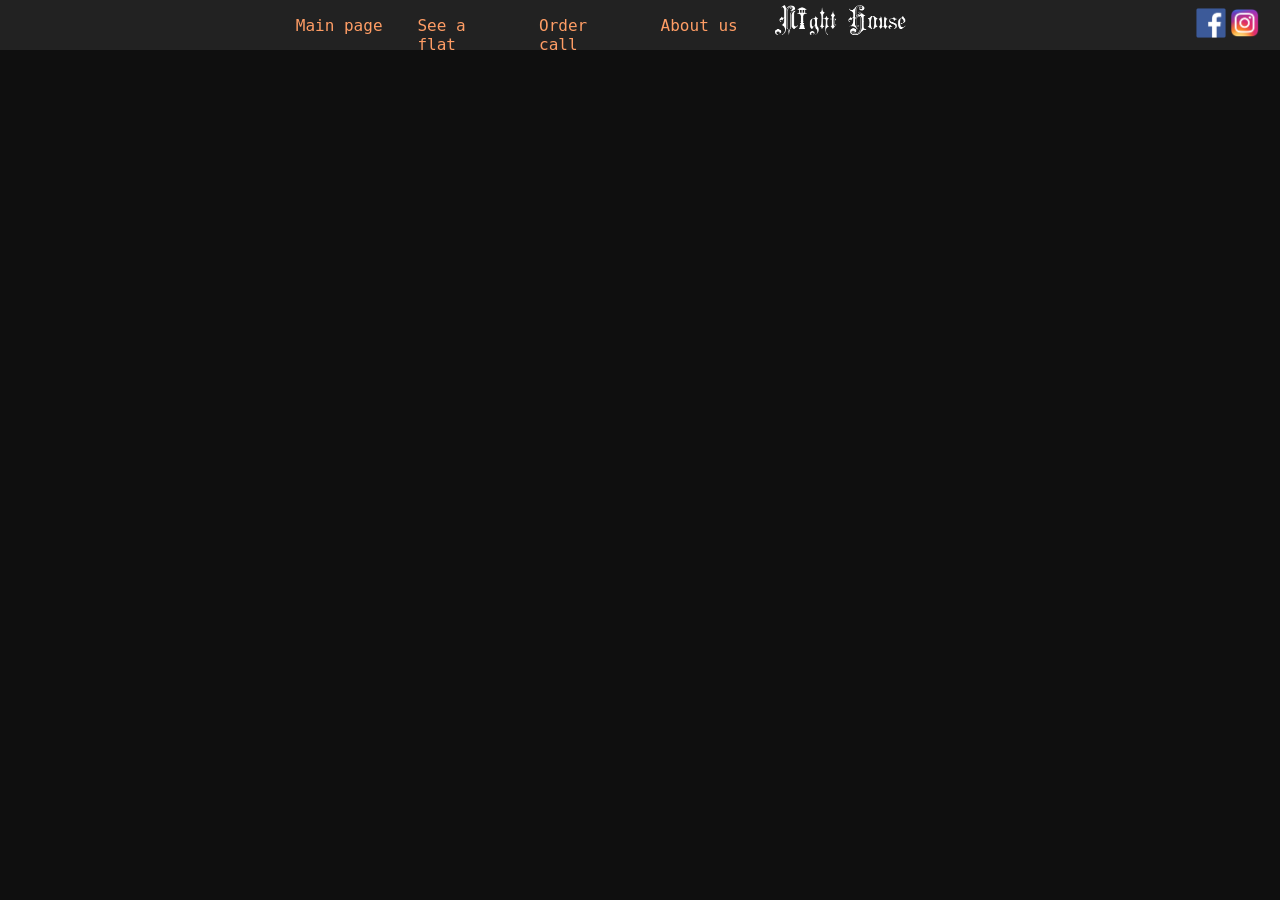
<file: House/about.html>
<!DOCTYPE html>
<html lang="en">

<head>
    <link rel="shortcut icon" href="photos/hotel3.jpg">
    <meta charset="UTF-8">
    <meta name="viewport" content="width=device-width, initial-scale=1.0">
    <meta http-equiv="X-UA-Compatible" content="ie=edge">
    <title>Night House</title>
    <link rel="stylesheet" href="about.css">
    <script src="https://ajax.googleapis.com/ajax/libs/jquery/3.4.1/jquery.min.js"></script>
</head>

<body>
    <div id="header">
        <nav role="navigation">
            <ul>

                <a href="index.html">
                    <li class="point">Main page</li>
                </a>
                <a href="#">
                    <li class="point">See a flat
                </a>
                <ul>
                    <a href="house1.html">
                        <li class="house">Blue Lagoon</li>
                    </a>
                    <a href="house2.html">
                        <li class="house">Adam's House</li>
                    </a>
                    <a href="house3.html">
                        <li class="house">Bluebell</li>
                    </a>
                </ul>
                </li>
                <li class="point"><a href="order.html">Order call</a></li>
                <a href="about.html">
                    <li class="point">About us</li>
                </a>
                <a href="index.html">
                <img id="logo" src="photos/logoForSite.png">
            </a>
            </ul>
        </nav>
        <div class="socialNets">
            <a href="https://www.facebook.com/"><img id="socialNets" src="photos/facebookLogo.png"></a>
            <a href="https://www.instagram.com/"><img id="socialNets" src="photos/instagramLogo.png"></a>
        </div>
    </div>

    <div id="HCB_comment_box"><a href="http://www.htmlcommentbox.com">Comment Box</a> is loading comments...</div>
    <link rel="stylesheet" type="text/css"
        href="https://www.htmlcommentbox.com/static/skins/bootstrap/twitter-bootstrap.css?v=0" />

    <div id="comments">
        <script type="text/javascript" id="hcb"> /*<!--*/ if (!window.hcb_user) { hcb_user = {}; } (function () {
                var s = document.createElement("script"),
                l = hcb_user.PAGE || ("" + window.location).replace(/'/g, "%27"), h = "https://www.htmlcommentbox.com";
                s.setAttribute("type", "text/javascript"); s.setAttribute("src", h + "/jread?page=" + encodeURIComponent(l).replace("+", "%2B") + "&mod=%241%24wq1rdBcg%24bd6qARXF40vq5eVzdClB9." + "&opts=16862&num=10&ts=1575105273055");
                if (typeof s != "undefined") document.getElementsByTagName("head")[0].appendChild(s);
            })(); /*-->*/ </script>
    </div>
    <div class="content">
        <iframe
            src="https://www.google.com/maps/embed?pb=!1m14!1m8!1m3!1d1281.7501126227396!2d23.56721092269485!3d49.91893525091713!3m2!1i1024!2i768!4f13.1!3m3!1m2!1s0x473b17e7334a4cc1%3A0x647319071e81dad9!2z0JrRgNC40LLQvtC1INCe0LfQtdGA0L4!5e0!3m2!1sru!2sua!4v1573299815071!5m2!1sru!2sua"
            width="100%" height="100%" frameborder="0" style="border:0;" allowfullscreen=""></iframe>
           
        </div>
        
</body>

</html>
</file>
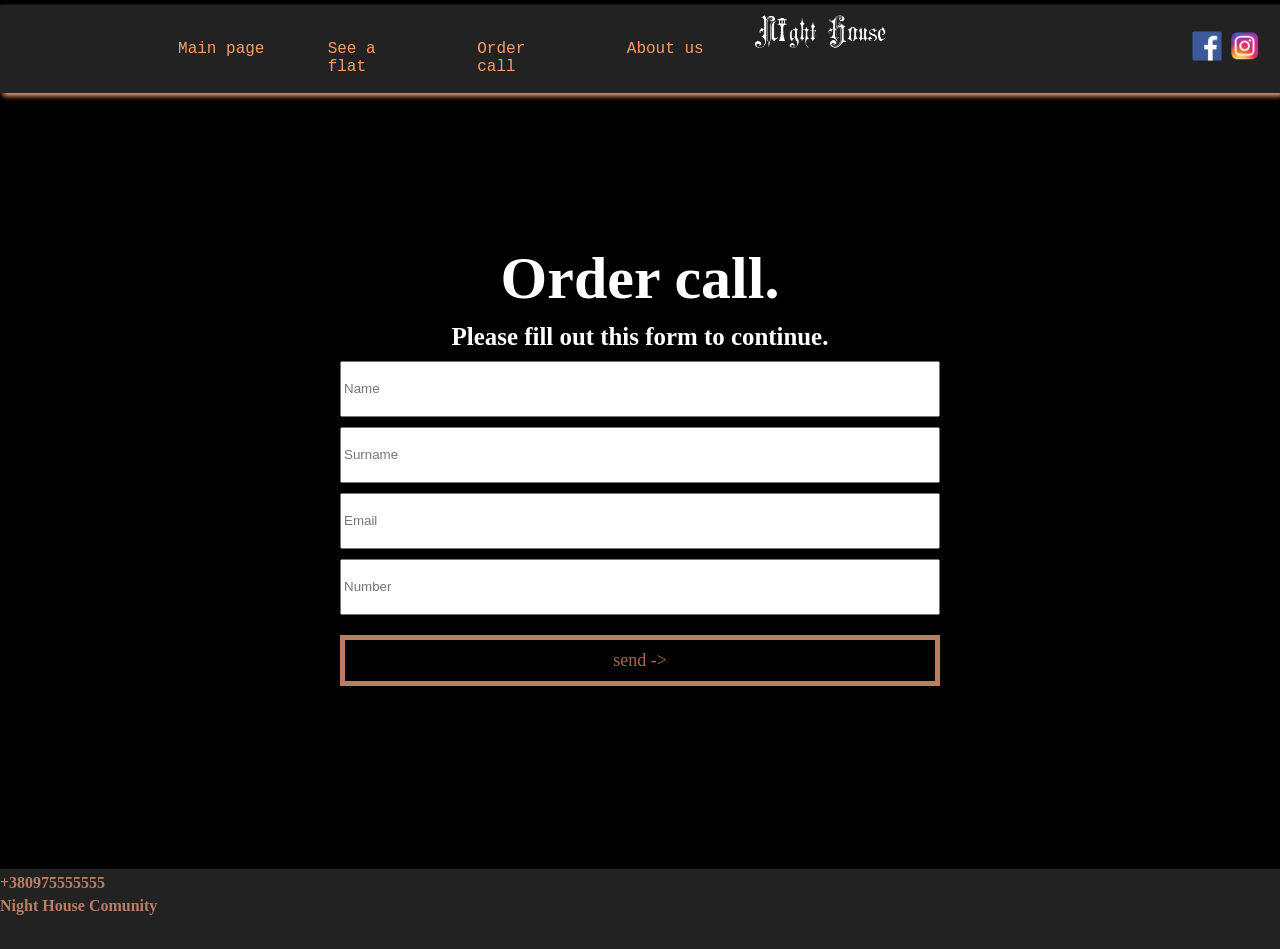
<file: House/order.html>
<!DOCTYPE html>
<html lang="en">

<head>
    <link rel="shortcut icon" href="photos/hotel3.jpg">
    <meta charset="UTF-8">
    <meta name="viewport" content="width=device-width, initial-scale=1.0">
    <meta http-equiv="X-UA-Compatible" content="ie=edge">
    <title>Night House</title>
    <link rel="stylesheet" href="order.css">
    <link rel="stylesheet" href="style.css">
    <script src="https://ajax.googleapis.com/ajax/libs/jquery/3.4.1/jquery.min.js"></script>
    <link href="index.js">
</head>

<body>
    <div id="header">
        <nav role="navigation">
            <ul>

                <a href="index.html">
                    <li class="point">Main page</li>
                </a>
                <a href="#">
                    <li class="point">See a flat
                </a>
                <ul>
                    <a href="house1.html">
                        <li class="house">Blue Lagoon</li>
                    </a>
                    <a href="house2.html">
                        <li class="house">Adam's House</li>
                    </a>
                    <a href="house3.html">
                        <li class="house">Bluebell</li>
                    </a>
                </ul>
                </li>
                <li class="point"><a href="order.html">Order call</a></li>
                <a href="about.html">
                    <li class="point">About us</li>
                </a>
                <a href="index.html">
                <img id="logo" src="photos/logoForSite.png">
            </a>
            </ul>
        </nav>
        <div class="socialNets">
            <a href="https://www.facebook.com/"><img id="socialNets" src="photos/facebookLogo.png"></a>
            <a href="https://www.instagram.com/"><img id="socialNets" src="photos/instagramLogo.png"></a>
        </div>
    </div>
    <div class="content">
        <form id="f-main" action="table.html" onchange="isAvailable()">
            <h1>Order call.</h1>
            <h5>Please fill out this form to continue.</h5>
            <input type="name" placeholder="Name" checked="true" name="name" />
            <input type="surname" placeholder="Surname" checked="true" name="surname" />
            <input type="email" placeholder="Email" checked="true" name="email" />
            <input type="number" placeholder="Number" checked="true" name="number" />
            
        </form>
        <button class="orderhouse" >send -></button>
        <div class="info">

            <h5 class="infotext">+380975555555</h5>
            <h4 class="infotext">Night House Comunity</h4>
    
    
        </div>
    </div>

</body>

</html>
</file>
<file: House/about.css>
@import url("https://fonts.googleapis.com/css?family=Montserrat:400,500,700,900");
#socialNets {
  width: 30px;
}

.socialNets {
  margin-right: 20px;
  margin-top: auto;
  margin-bottom: auto;
}

body {
  background-color: #0f0f0f;
  margin: 0;
  padding: 0;
  overflow-x: hidden;
}

#header {
  z-index: 999999;
  position: fixed;
  background: #222222;
  display: -webkit-box;
  display: -ms-flexbox;
  display: flex;
  width: 100vw;
  top: 0;
  left: 0;
}

#logo {
  width: 150px;
  height: 45px;
}

a {
  text-decoration: none;
}

nav {
  font-family: monospace;
  margin-right: 50%;
  font-size: 12pt;
  margin: auto;
}

ul {
  background: #222222;
  list-style: none;
  margin: 0;
  padding-left: 0;
}

li {
  width: 7vw;
  height: 2vh;
  color: #ff9d65;
  background: #222222;
  display: block;
  float: left;
  padding: 1rem;
  position: relative;
  text-decoration: none;
  -webkit-transition-duration: 0.5s;
          transition-duration: 0.5s;
}

li a {
  color: #ff9d65;
}

li:hover a {
  color: white;
}

li:hover {
  background: #ff9d65;
  cursor: pointer;
  color: white;
}

ul li ul {
  background: #222222;
  visibility: hidden;
  opacity: 0;
  min-width: 5rem;
  position: absolute;
  -webkit-transition: all 0.5s ease;
  transition: all 0.5s ease;
  margin-top: 1rem;
  left: 0;
  display: none;
}

ul li:hover > ul,
ul li ul:hover {
  visibility: visible;
  opacity: 1;
  display: block;
  color: white;
}

ul li ul li {
  clear: both;
  width: 7vw;
  height: 3vh;
}

.content {
  width: 100vw;
  height: 50vh;
  margin-top: 10vh;
  margin-bottom: 20vh;
  margin-top: auto;
}

#content {
  width: 90vw;
}
/*# sourceMappingURL=about.css.map */
</file>
<file: House/order.css>
@import url("https://fonts.googleapis.com/css?family=Montserrat:400,500,700,900");
body {
  background-color: #0f0f0f;
  margin: 0;
  padding: 0;
  overflow-x: hidden;
}

#header {
  z-index: 999999;
  position: fixed;
  background: #222222;
  display: -webkit-box;
  display: -ms-flexbox;
  display: flex;
  width: 100vw;
  top: 0;
  left: 0;
  -webkit-box-shadow: #ff9d65 3px 3px 5px;
          box-shadow: #ff9d65 3px 3px 5px;
}

#logo {
  width: 150px;
  height: 48px;
}

a {
  text-decoration: none;
}

nav {
  font-family: monospace;
  margin-right: 50%;
  font-size: 12pt;
  margin: auto;
}

ul {
  background: #222222;
  list-style: none;
  margin: 0;
  padding-left: 0;
}

li {
  width: 7vw;
  height: 2vh;
  color: #ff9d65;
  background: #222222;
  display: block;
  float: left;
  padding: 1rem;
  position: relative;
  text-decoration: none;
  -webkit-transition-duration: 0.5s;
          transition-duration: 0.5s;
}

li a {
  color: #ff9d65;
}

li:hover a {
  color: white;
}

li:hover {
  background: #ff9d65;
  cursor: pointer;
  color: white;
}

ul li ul {
  background: #222222;
  visibility: hidden;
  opacity: 0;
  min-width: 5rem;
  position: absolute;
  -webkit-transition: all 0.5s ease;
  transition: all 0.5s ease;
  margin-top: 1rem;
  left: 0;
  display: none;
}

ul li:hover > ul,
ul li ul:hover {
  visibility: visible;
  opacity: 1;
  display: block;
  color: white;
}

ul li ul li {
  clear: both;
  width: 7vw;
  height: 3vh;
}

#socialNets {
  width: 30px;
}

.socialNets {
  margin-right: 20px;
  margin-top: auto;
  margin-bottom: auto;
}
/*# sourceMappingURL=order.css.map */
.orderhouse {
  background-color: black;
  color: #a3684e;
  padding: 10px 30px;
  width: 600px;
  text-decoration: none;
  text-align: center;
  margin: 1px auto;
  display: block;
  background-image: -webkit-gradient(linear, right top, left top, from(transparent), color-stop(50%, transparent), color-stop(50%, #bd7d62), to(#bd7d62));
  background-image: linear-gradient(to left, transparent, transparent 50%, #bd7d62 50%, #bd7d62);
  background-position: 100% 0;
  background-size: 200% 100%;
  -webkit-transition: all .25s ease-in;
  transition: all .25s ease-in;
  font: 400 18px tahoma;
  border: 5px solid #bd7d62;
}

.orderhouse:hover {
  background-position: 0 0;
  color: black;
}
.info{
  background: #222222;
  color: #bd7d62;
  position: absolute;
  top: 96%;
  left: 0%;
  
  width: 102%;
  height: 80px;
  font-size: 15px;
}
.infotext{
  color: #bd7d62;
  font-size: 16px;
  
}
</file>
<file: House/style.css>
body,
html {
  background: black;
  display: -webkit-box;
  display: -ms-flexbox;
  display: flex;
  -webkit-box-orient: vertical;
  -webkit-box-direction: normal;
      -ms-flex-direction: column;
          flex-direction: column;
  -webkit-box-pack: center;
      -ms-flex-pack: center;
          justify-content: center;
  -webkit-box-align: center;
      -ms-flex-align: center;
          align-items: center;
  width: 100vw;
  height: 100vh;
  color: white;
  font-size: 30px;
  
 
}

form {
  width:600px;

  padding: 10px;
  display: -webkit-box;
  display: -ms-flexbox;
  display: flex;
  -webkit-box-orient: vertical;
  -webkit-box-direction: normal;
      -ms-flex-direction: column;
          flex-direction: column;
  -webkit-box-align: stretch;
      -ms-flex-align: stretch;
          align-items: stretch;
  border-radius: 10px;
  text-align: center;
  
  
}

* {
  margin: 5px 0;
}

div {
  -ms-flex-item-align: start;
      align-self: flex-start;
      margin-left: auto;
      margin-right: auto;
}




/*# sourceMappingURL=style.css.map */
input{
  height: 50px;
}
</file>
